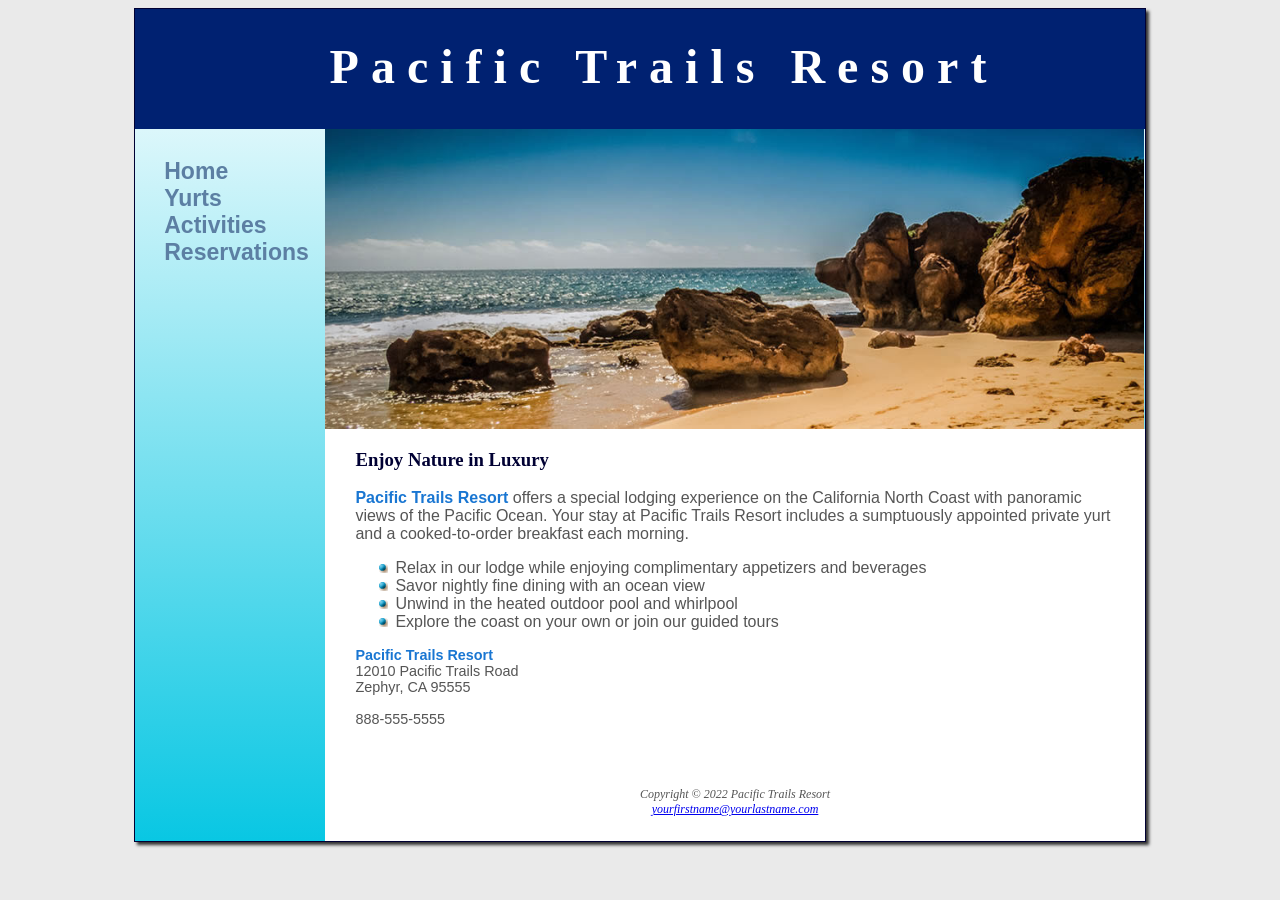
<file: index.html>
<!DOCTYPE html>
<html lang="en">
<head>
<title>Pacific Trails Resort</title>
<link href="pacific.css" rel="stylesheet">
<meta charset="utf-8">
</head>
<body>
<div id="wrapper">
  <header>
    <h1><a href="index.html">Pacific Trails Resort</a></h1>
  </header>
  <nav>
    <ul>
       <li><a href="index.html">Home</a></li>
       <li><a href="yurts.html">Yurts</a></li>
       <li><a href="activities.html">Activities</a></li>
       <li><a href="reservations.html">Reservations</a></li>
    </ul>
  </nav>
  <div id="homehero">

  </div>
  <main>
    <!-- 
    <h2 id="welcome">Enjoy Nature in Luxury</h2>

    <button onclick="changeWelcome()">Click Me</button>
    -->
  <h3>Enjoy Nature in Luxury</h3>
  <p><span class="resort">Pacific Trails Resort</span> offers a special lodging experience on the California North Coast with panoramic views of the Pacific Ocean. Your stay at Pacific Trails Resort includes a sumptuously appointed private yurt and a cooked-to-order breakfast each morning.    </p>
  <ul>
    <li>Relax in our lodge while enjoying complimentary appetizers and beverages</li>
    <li>Savor nightly fine dining with an ocean view</li>
    <li>Unwind in the heated outdoor pool and whirlpool</li>
    <li>Explore the coast on your own or join our guided tours  </li>
  </ul>
   <div id="contact">
    <span class="resort">Pacific Trails Resort</span><br>
    12010 Pacific Trails Road<br>
    Zephyr, CA 95555<br><br>
    888-555-5555<br><br>
    </div>
  </main>
  <footer>
  Copyright &copy; 2022 Pacific Trails Resort<br>
  <a href="mailto:yourfirstname@yourlastname.com">yourfirstname@yourlastname.com</a>
  </footer>
</div>
<!--
<script>
function changeWelcome() {
    document.getElementById("welcome").innerHTML = "Welcome to Pacific Trails!";
}
</script>
-->
</body>
</html>
</file>
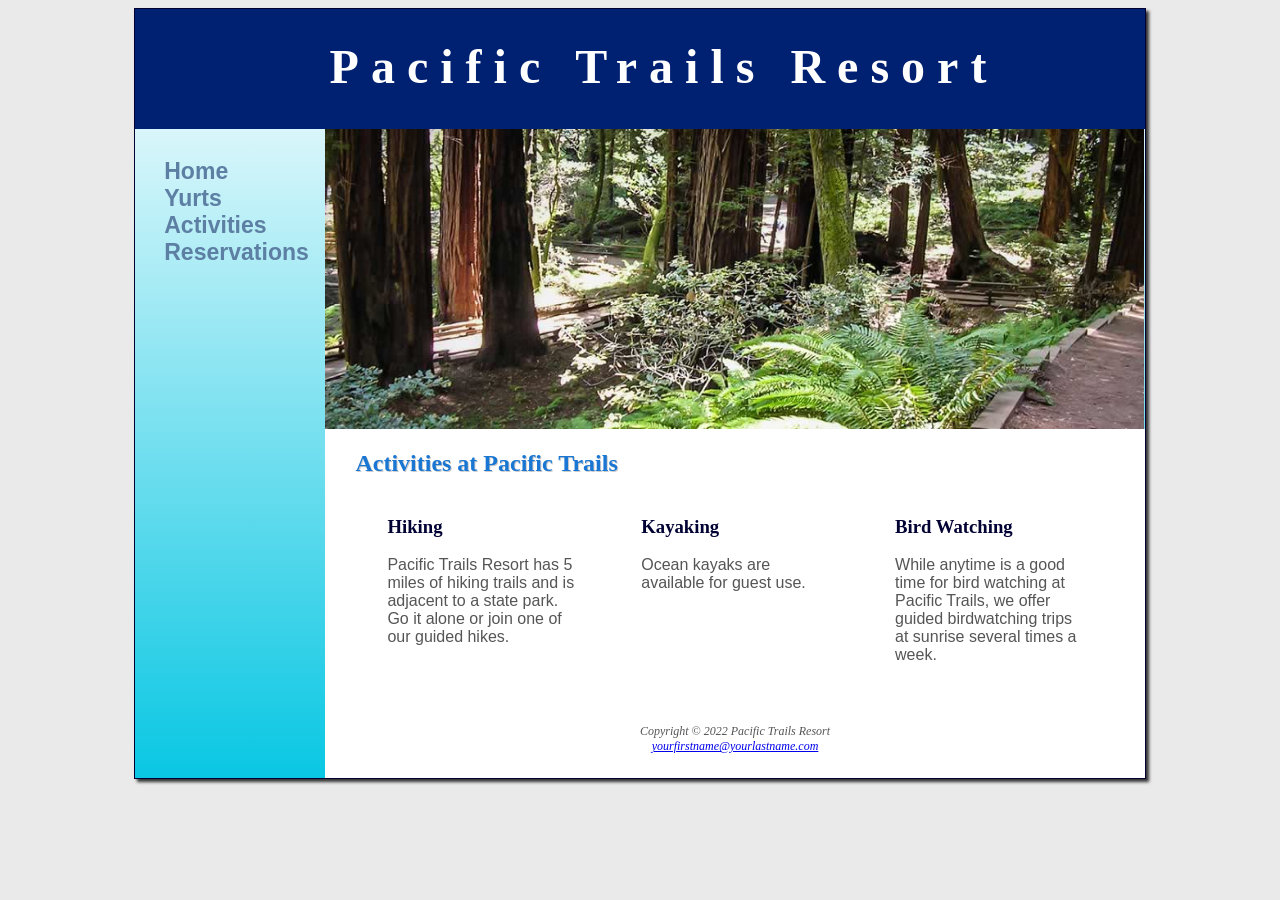
<file: activities.html>
<!DOCTYPE html>
<html lang="en">
<head>
<title>Pacific Trails Resort :: Activities</title>
<link href="pacific.css" rel="stylesheet">
<meta charset="utf-8">
</head>
<body>
<div id="wrapper">
 <header>
    <h1><a href="index.html">Pacific Trails Resort</a></h1>
  </header>
  <nav>
    <ul>
       <li><a href="index.html">Home</a></li>
       <li><a href="yurts.html">Yurts</a></li>
       <li><a href="activities.html">Activities</a></li>
       <li><a href="reservations.html">Reservations</a></li>
    </ul>
  </nav>
  <div id="trailhero">
  </div>
  <main>
  <h2>Activities at Pacific Trails</h2>
    <section>
    <h3>Hiking</h3>
    <p>Pacific Trails Resort has 5 miles of hiking
trails and is adjacent to a state park. Go it
alone or join one of our guided hikes.</p>
    </section>
	<section>
      <h3>Kayaking</h3>
      <p>Ocean kayaks are available for guest use.</p>
    </section>
	<section>
      <h3>Bird Watching</h3>
      <p>While anytime is a good time for bird watching
at Pacific Trails, we offer guided birdwatching
trips at sunrise several times a
week.</p>
    </section>
  </main>
  <footer>
Copyright &copy; 2022 Pacific Trails Resort<br>
  <a href="mailto:yourfirstname@yourlastname.com">yourfirstname@yourlastname.com</a>
  </footer>
</div>
</body>
</html>
</file>
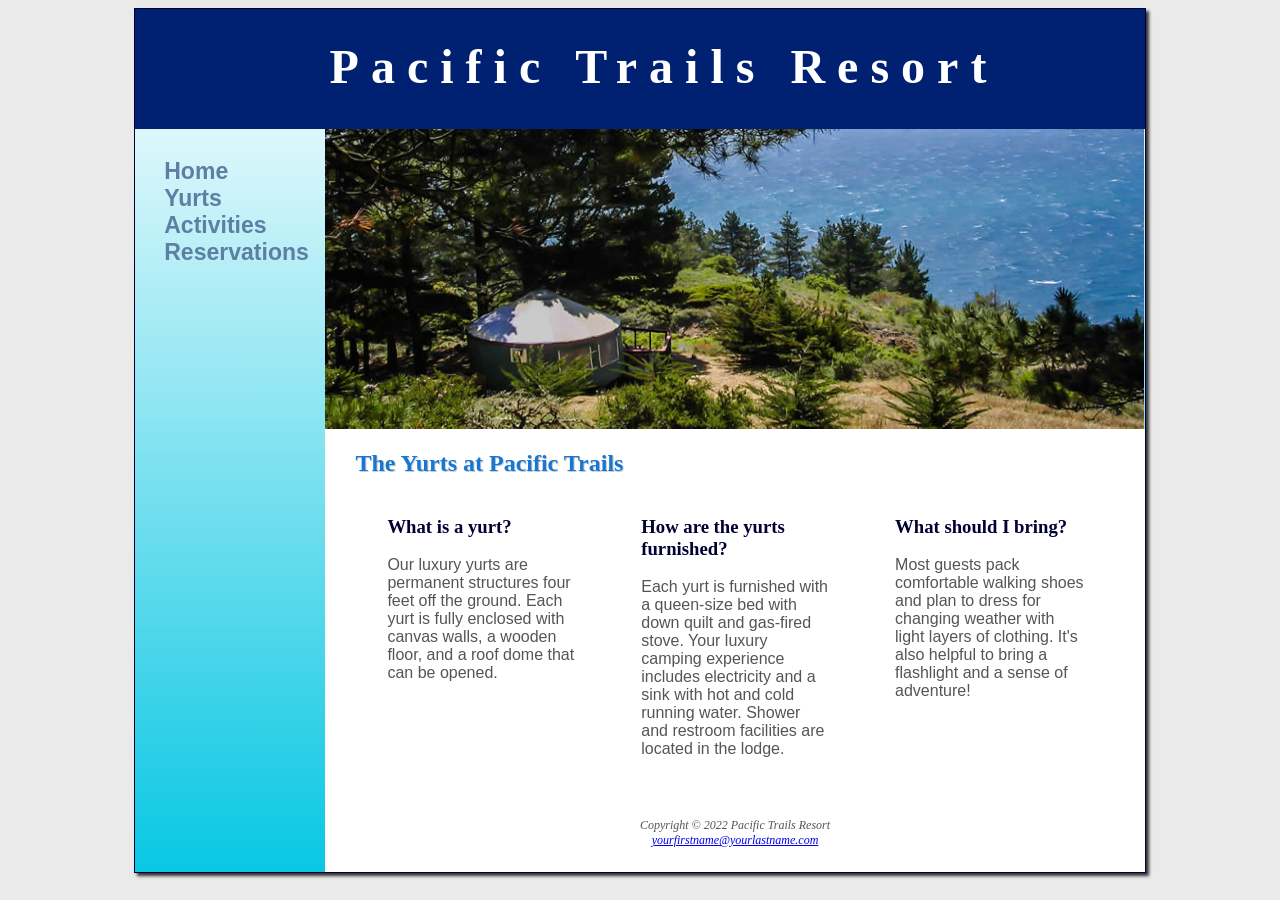
<file: yurts.html>
<!DOCTYPE html>
<html lang="en">
<head>
<title>Pacific Trails Resort :: Yurts</title>
<link href="pacific.css" rel="stylesheet">
<meta charset="utf-8">
</head>
<body>
<div id="wrapper">
 <header>
    <h1><a href="index.html">Pacific Trails Resort</a></h1>
  </header>
  <nav>
    <ul>
       <li><a href="index.html">Home</a></li>
       <li><a href="yurts.html">Yurts</a></li>
       <li><a href="activities.html">Activities</a></li>
       <li><a href="reservations.html">Reservations</a></li>
    </ul>
  </nav>
  <div id="yurthero">
  </div>
  <main>
  <h2>The Yurts at Pacific Trails</h2>
    <section>
      <h3>What is a yurt?</h3>
      <p>Our luxury yurts are permanent structures four feet off the ground. Each yurt is fully enclosed with canvas walls, a wooden floor, and a roof dome that can be opened.</p>
	</section>
	<section>
      <h3>How are the yurts furnished?</h3>
      <p>Each yurt is furnished with a queen-size bed with down quilt and gas-fired stove. Your luxury camping experience includes electricity and a sink with hot and cold running water. Shower and restroom facilities are located in the lodge.</p>
	</section>
	<section>
      <h3>What should I bring?</h3>
      <p>Most guests pack comfortable walking shoes and plan to dress for changing weather with light layers of clothing. It&apos;s also helpful to bring a flashlight and a sense of adventure!</p>
	</section>
  </main>
  <footer>
  Copyright &copy; 2022 Pacific Trails Resort<br>
  <a href="mailto:yourfirstname@yourlastname.com">yourfirstname@yourlastname.com</a>
  </footer>
</div>
</body>
</html>
</file>
<file: pacific.css>
* { box-sizing: border-box; }
body { background-color: #EAEAEA;
       color: #555555; 
	   font-family: Arial, Helvetica, sans-serif;
}
#wrapper { width: 80%; 
           margin: auto;
		   background-color: #90C7E3;
		   background-image: linear-gradient(to bottom, #FFFFFF, #09C7E3);
		   border: 1px solid #000033;
		   min-width: 960px;
		   max-width: 2048px;
		   box-shadow: 3px 3px 3px #333333;
}  
header { background-color: #002171; 
         color: #FFFFFF; 
		 height: 120px;
		 text-align: center;
		 padding-top: 30px;
		 padding-left: 3em;
}
header a         {text-decoration: none; }
header a:link    { color: #FFFFFF; }
header a:visited { color: #FFFFFF; }
header a:hover   { color: #90C7E3; }
h1    { margin-bottom: 0; 
        margin-top: 0;
	    font-size: 3em;
		letter-spacing: 0.25em; 
        font-family: Georgia, "Times New Roman", serif; 
}
nav   { float: left;
        width: 160px;
        font-weight: bold;
        padding: 1.5em;
		font-size: 120%;
}

nav ul { list-style-type: none;
         margin: 0;
		 padding-left: 0;
		 font-size: 1.2em; 
}
nav a { text-decoration: none; }
nav a:link    { color: #5C7FA3; }
nav a:visited { color: #344873; }
nav a:hover   { color: #A52A2A; }
main  { background-color: #FFFFFF;
        margin-left: 190px;
		padding: 1px 20px 20px 30px;
        display: block;
		overflow: auto;
}
section { float: left;
          width: 33%;
		  padding-left: 2em;
		  padding-right: 2em;
}
h2    { color: #1976D2; 
        text-shadow: 1px 1px  #CCCCCC;
        font-family: Georgia, "Times New Roman", serif; 
}
h3    { color: #000033;
        font-family: Georgia, "Times New Roman", serif; 
}
main ul    { list-style-image: url(marker.gif); }
dt    { color: #002171; }

footer { margin-left: 190px;
         background-color: #FFFFFF;
		 font-size: 75%;
         font-style: italic;
		 text-align: center;
		 padding: 2em;
		 font-family: Georgia, "Times New Roman", serif;
}
.resort { color: #1976D2;
          font-weight: bold; 
}
#contact { font-size: 90%; }
#homehero { height: 300px;
            background-image: url(coast2.jpg);
			background-repeat: no-repeat;
			background-size: 100% 100%; 
			margin-left: 190px;
}
#yurthero { height: 300px;
            background-image: url(yurt.jpg);
			background-repeat: no-repeat;
			background-size: 100% 100%; 
			margin-left: 190px;
}
#trailhero { height: 300px;
            background-image: url(trail.jpg);
			background-repeat: no-repeat;
			background-size: 100% 100%; 
			margin-left: 190px;
}
</file>
